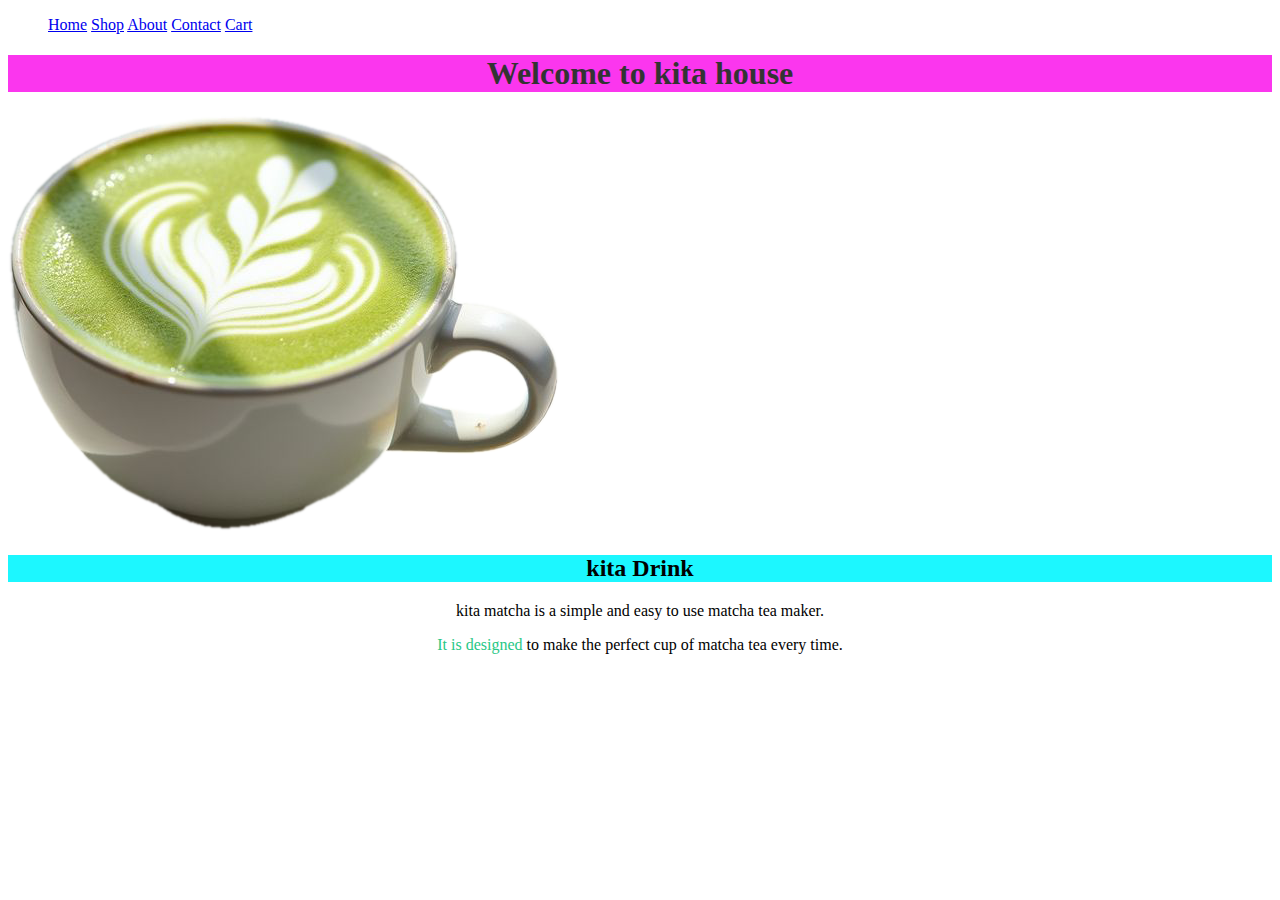
<file: index.html>
<!DOCTYPE html>
<html lang="en">
<head>
    <meta charset="UTF-8">
    <meta name="viewport" content="width=device-width, initial-scale=1.0">
    <title>aeling</title>
   <link rel="stylesheet" href="/style/style.css">
    
</head>
<body>
    <div class="nav">
        
        <ul>
            <a href="/index.html">Home</a></li>
            <a href="/Shop.html">Shop</a></li>
            
            <a href="/about-me.html">About</a></li>
            <a href="/contact.html">Contact</a></li>
            <a href="/cart.html">Cart</a></li>
        </ul>
    </div>

    <div class="container">
        <h1>Welcome to kita house</h1>
        <img src="/image/cup.png" alt="">     
    </div>
 
    <div style="text-align: center;">
        <h2 style="background-color: rgb(28, 247, 255);">kita Drink</h2>
        <p>kita matcha is a simple and easy to use matcha tea maker.</p>
        <p><span style="color: rgb(39, 199, 133);">It is designed </span>to make the perfect cup of matcha tea every time.</p>
    </div>

    

</body>
</html>
</file>
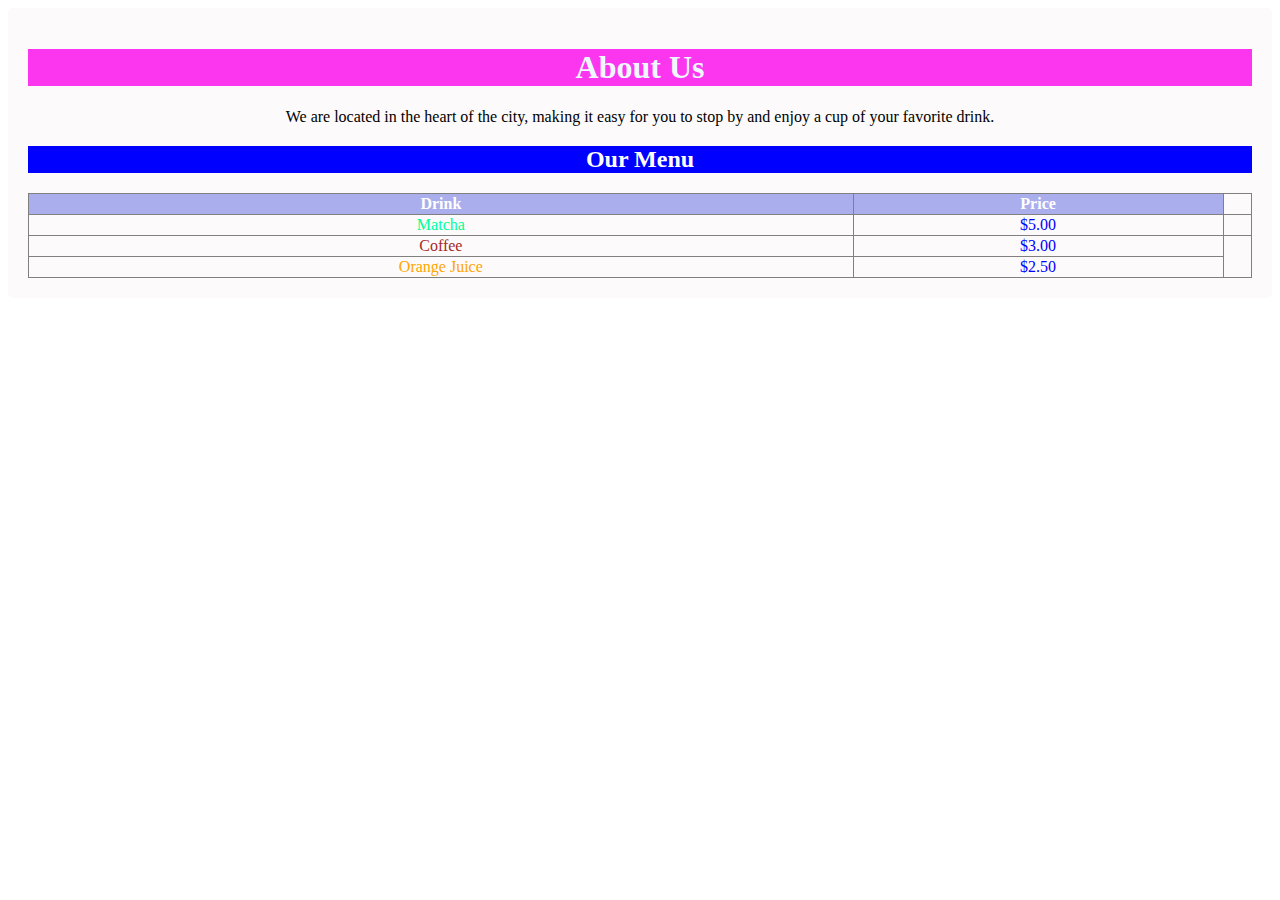
<file: about-me.html>
<!DOCTYPE html>
<html lang="en">
<head>
    <meta charset="UTF-8">
    <meta name="viewport" content="width=device-width, initial-scale=1.0">
    <title>about_me</title>
    <link rel="stylesheet" href="/style/style.css">
</head>
<body>
    <div class="about-me">
        <h1 style="color: aliceblue;">About Us</h1>
        <p>We are located in the heart of the city, making it easy for you to stop by and enjoy a cup of your favorite drink.</p>

   <div class="our-menu">
        <h2 style="color: #ffffff;">Our Menu</h2>
        </div>

        <table>
        <table border="1" style="padding: 3px; border-collapse: collapse; width: 100%;">
            <tr>
                <th>Drink</th>
                <th>Price</th>
            </tr>
            <tr>
                <td style="color: rgb(0, 255, 149);">Matcha</td>
                <td>$5.00</td>
                <td><keygen></td>
            </tr>
            <tr>
                <td style="color: brown;">Coffee</td>
                <td>$3.00</td>
            </tr>
            <tr>
                <td style="color: orange;">Orange Juice</td>
                <td>$2.50</td>
            </tr>
        </table>
</body>
</html>
</file>
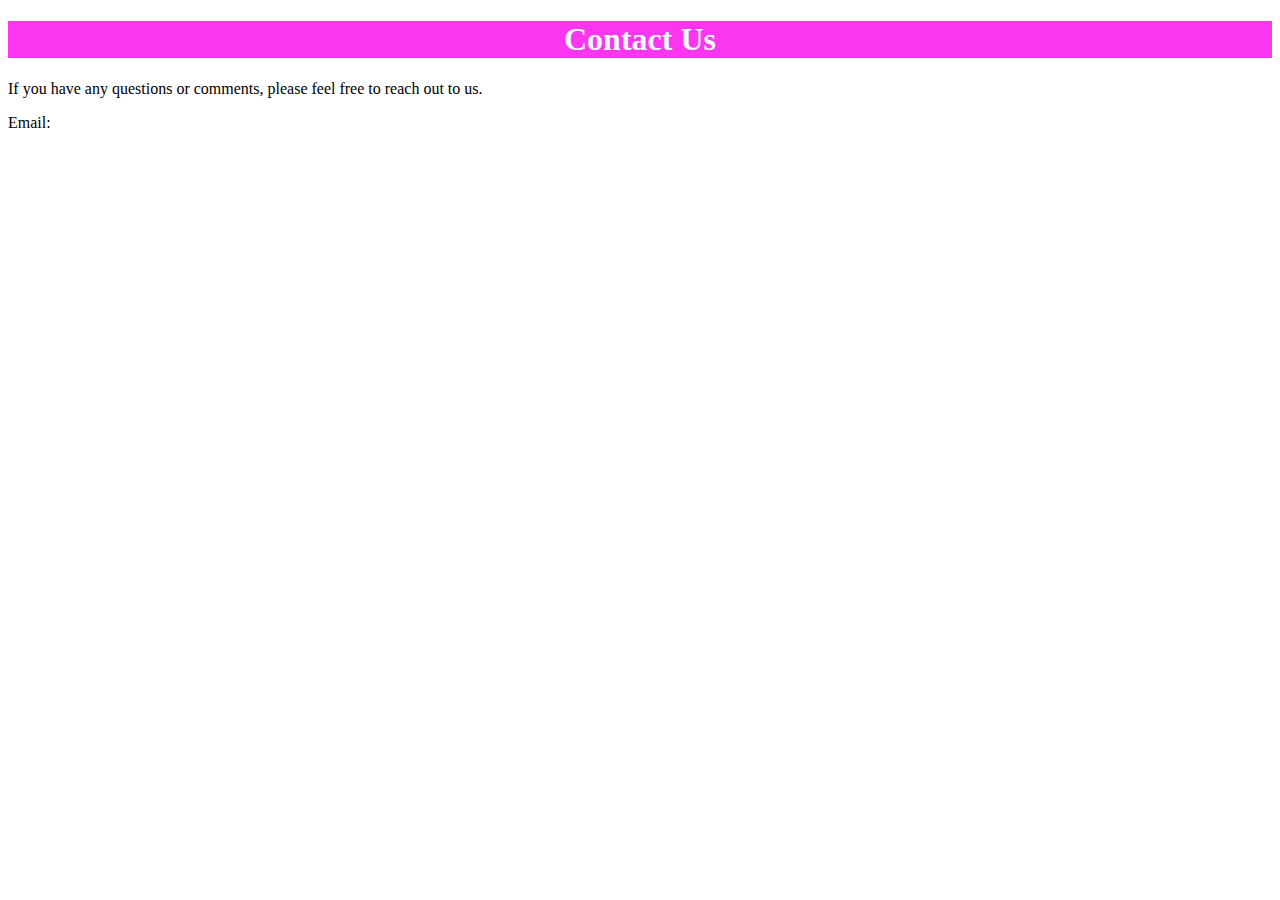
<file: contact-us.html>
<!DOCTYPE html>
<html lang="en">
<head>
    <meta charset="UTF-8">
    <meta name="viewport" content="width=device-width, initial-scale=1.0">
    <title>contact-us</title>
    <link rel="stylesheet" href="/style/style.css">
</head>
<body>
    <div class="contact-us">
        <h1 style="color: aliceblue;">Contact Us</h1>
        <p>If you have any questions or comments, please feel free to reach out to us.</p>
        <p>Email:
    
</body>
</html>
</file>
<file: style/style.css>
.about-me {
    background-color: #fcfafa;
    padding: 20px;
    border-radius: 5px;
    text-align: center;
}
h1 {
    width: 100%;
    background-color: rgb(251, 54, 238);
    color: rgb(248, 241, 248);
    text-align: center;
    color: #333;
}

h2 {
    background-color:blue;
    text-align: center;
}
td {
   color: blue;
   text-align: center;
}

th {
    background-color: #abaeec;
    color: white;
}
</file>
